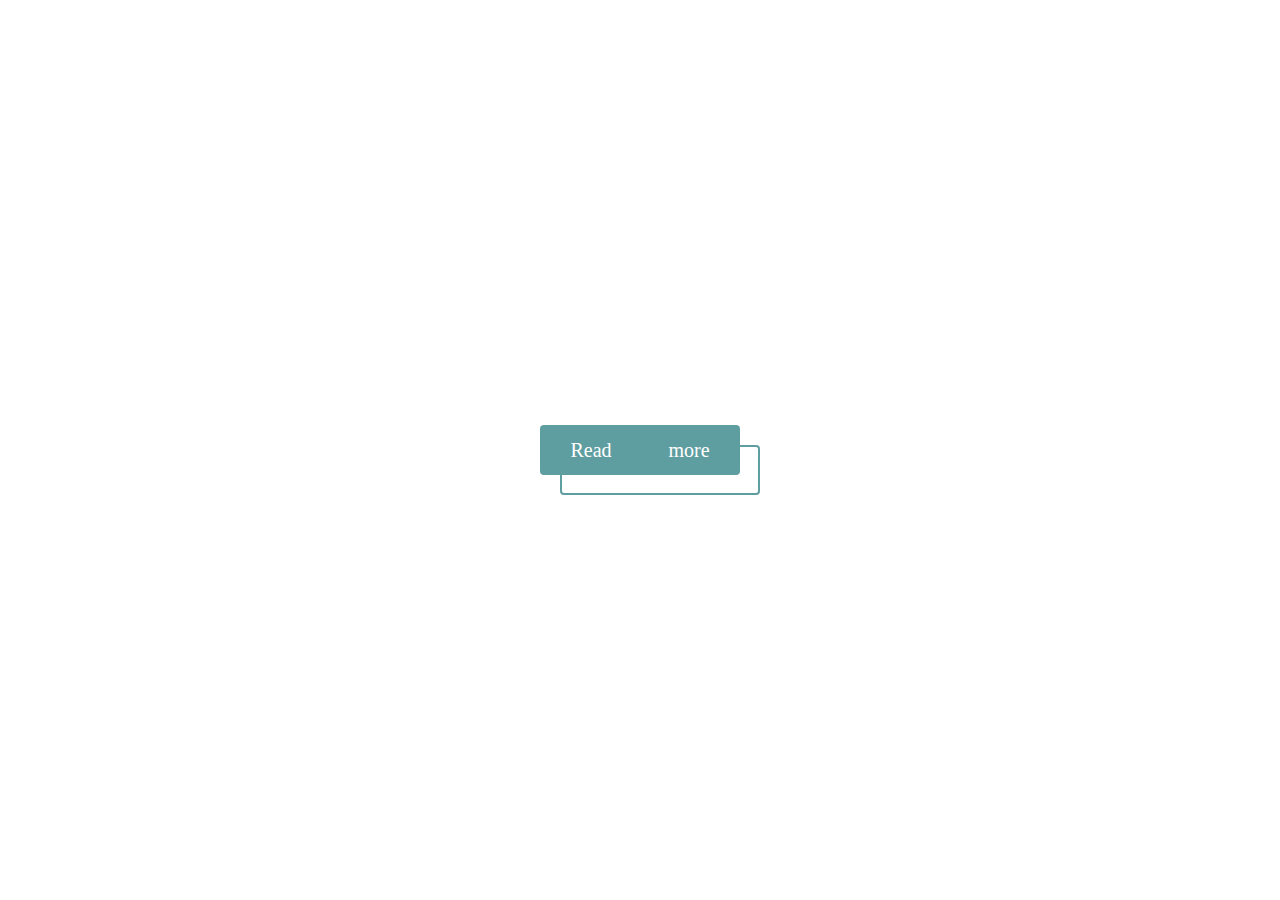
<file: index.html>
<!DOCTYPE html>
<html lang="en">

<head>
    <meta charset="UTF-8">
    <meta http-equiv="X-UA-Compatible" content="IE=edge">
    <meta name="viewport" content="width=device-width, initial-scale=1.0">
    <title>Document</title>
    <link rel="stylesheet" href="./style.css">
</head>

<body>
    <div class="btn">
        <span>Read</span>
        <span>more</span>
    </div>
</body>

</html>
</file>
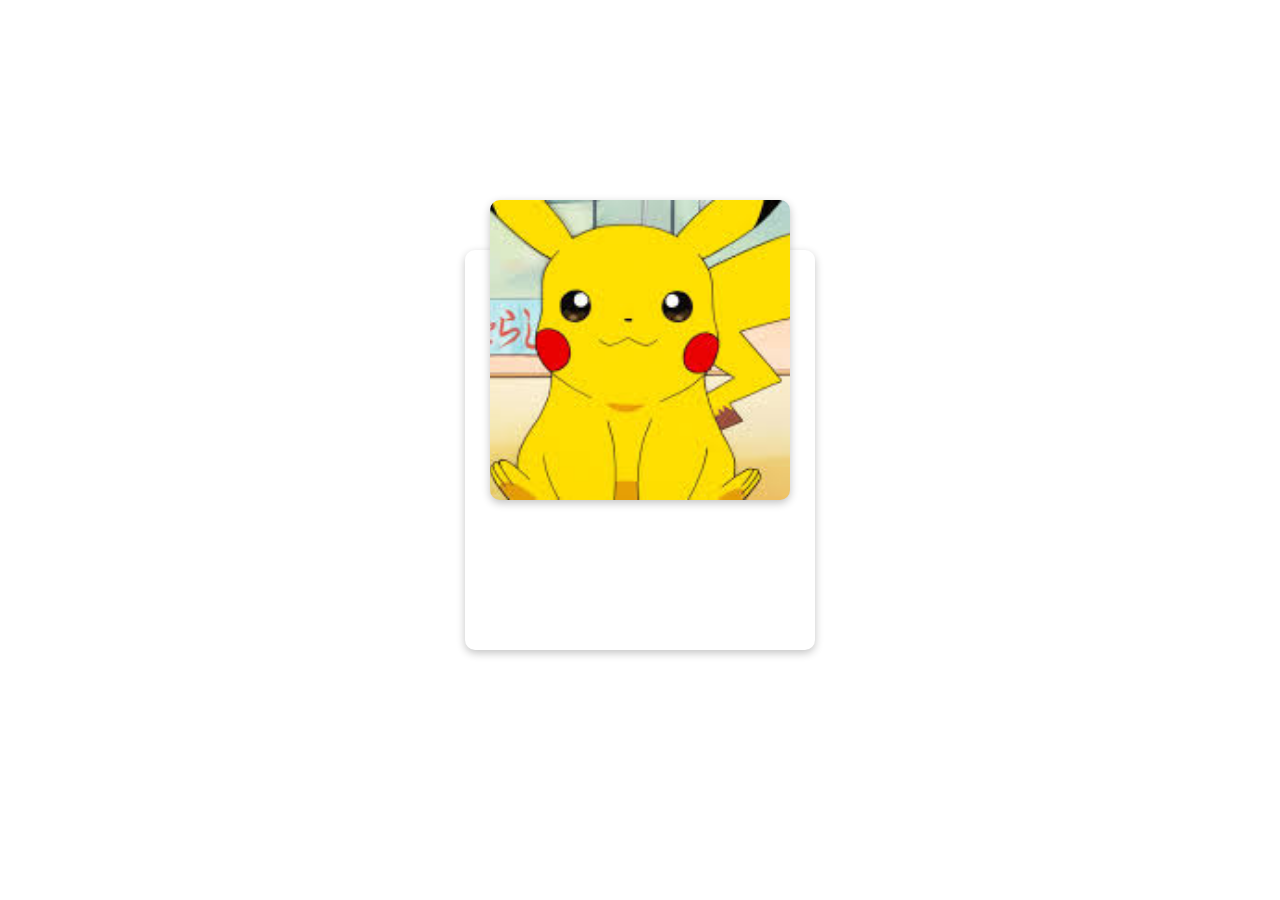
<file: index2.html>
<!DOCTYPE html>
<html lang="en">

<head>
    <meta charset="UTF-8">
    <meta http-equiv="X-UA-Compatible" content="IE=edge">
    <meta name="viewport" content="width=device-width, initial-scale=1.0">
    <title>Document</title>
    <link rel="stylesheet" href="style2.css">
</head>

<body>
    <div class="card">
        <div class="text">
            <h1>This is Content</h1>
            <p>Lorem ipsum dolor sit, amet consectetur adipisicing elit. Perferendis eum 
                praesentium provident saepe eligendi optio veritatis eius, numquam ex voluptates
                neque aperiam laboriosam id.</p>
        </div>

    </div>
</body>

</html>
</file>
<file: style.css>
*{
    margin: 0;
    padding: 0;
    box-sizing: border-box;
}

body{
    display: flex;
    justify-content: center;
    align-items: center;
    height: 100vh;
}

.btn{
    width: 200px;
    height: 50px;
    background-color: cadetblue;
    display: flex;
    justify-content: space-around;
    align-items: center;
    border-radius: 4px;
    color: white;
    font-size: 20px;
    cursor: pointer;
    position: relative;
    border: 2px solid cadetblue;
}

.btn::after{
    content: "";
    position: absolute;
    width: 100%;
    height: 100%;
    z-index: -1;
    border: 2px solid cadetblue;
    transform:  translateX(20px) translateY(20px);
    transition: .5s;
    border-radius: 4px;
}

.btn:hover{
    background-color: #fff;
    border: 2px solid cadetblue;
    color: #000;
}

.btn:hover::after{
    transform:  translateX(0) translateY(0);
}
</file>
<file: style2.css>
* {
    margin: 0;
    padding: 0;
    box-sizing: border-box;
}

body {
    display: flex;
    align-items: center;
    justify-content: center;
    height: 100vh;
}

.card {
    width: 350px;
    height: 400px;
    border-radius: 10px;
    box-shadow: rgba(0, 0, 0, 0.24) 0px 3px 8px;
    position: relative;
    display: flex;
    justify-content: center;
    transition: .5s;
}

.card::after {
    content: "";
    border-radius: 10px;
    position: absolute;
    width: 300px;
    height: 300px;
    box-shadow: rgba(0, 0, 0, 0.24) 0px 3px 8px;
    top: -50px;
    background-color: #fff;
    background-image: url(./images\ \(1\).jpeg);
    background-position: center;
    background-size: cover;
    transition: .5s;
}

.card:hover {
    height: 450px;
}

.card:hover::after {
    top: -80px;
}

h1 {
    display: flex;
    margin-top: 150px;
}

.card:hover .text {
    opacity: 1;
}

.text {
    width: 70%;
    text-align: center;
    margin-top: 90px;
    opacity: 0;
    transition: ease opacity .5s;
}
</file>
